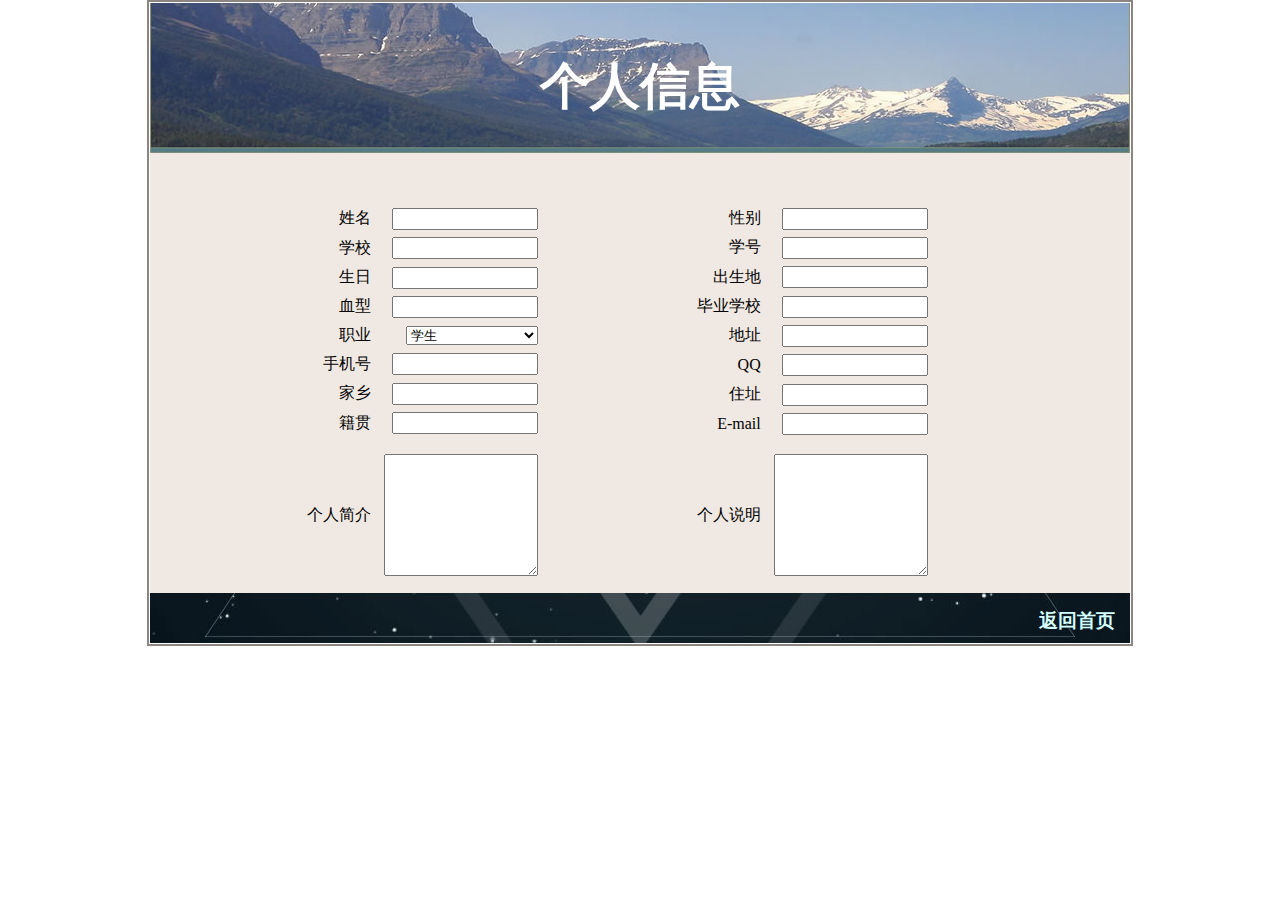
<file: zy/wy-个人信息.html>
<!DOCTYPE html PUBLIC "-//W3C//DTD XHTML 1.0 Transitional//EN" "http://www.w3.org/TR/xhtml1/DTD/xhtml1-transitional.dtd"><html xmlns="http://www.w3.org/1999/xhtml">
<head>
<meta http-equiv="Content-Type" content="text/html; charset=utf-8" />
<title>个人信息</title>		
	<link href="wy-个人信息.css" rel="stylesheet" type="text/css" />
</head>

<body>
	<div class="box">
    	<h1>个人信息</h1>
        <div class="box1">
        
        	<div class="boxLeft">
            <form>
            <table width="240" height="390">
            	<tr>
                    <td>姓名</td>
                    <td><input type="text" /></td>
                </tr>
                <tr>
                    <td>学校</td>
                    <td><input type="text" /></td>
                </tr>
                    <td>生日</td>
                    <td><input type="text" /></td>
                 </tr>
                 <tr>
                    <td>血型</td>
                    <td><input type="text" /></td>
                </tr>
                <tr>
                    <td>职业</td>
                    <td>
                        <select name="zhiye">
                           <optgroup label="学生">
                                <option value="学生" selected="selected">学生</option>
                                <option value="公务员/事业单位  ">公务员/事业单位  </option>
                                <option value="律师">律师</option>
                                <option value="飞行员">飞行员</option>
                                <option value="娱乐/表演">娱乐/表演</option>
                                <option value="其他">其他</option>
                           </optgroup>
                        </select>
                    </td>
                </tr>
                
            <tr>
                <td>手机号</td>
                <td><input type="text" /></td>
            </tr>
            <tr>
                <td>家乡</td>
                <td><input type="text" /></td>
            </tr>
            <tr>
                <td>籍贯</td>
                <td><input type="text" /></td>
            </tr>
             <tr>
                 <td>个人简介</td>
                 <td>
                 	<textarea rows="8" cols="17"></textarea>
                 </td>
                 
              </tr>
                 </table>
                 </form>
                 </div>
                 
                 <div class="boxRight">
                  <form>
         <table width="240" height="390">
            <tr>
                <td>性别</td>
                <td><input type="text" /></td>
            </tr>
            <tr>
                <td>学号</td>
                <td><input type="text" /></td>
            </tr>
                <td>出生地</td>
                <td><input type="text" /></td>
            </tr>
                 <tr>
                <td>毕业学校</td>
                <td><input type="text" /></td>
           </tr>
            <tr>
                <td>地址</td>
                <td><input type="text" /></td>
           </tr>
                
            <tr>
                <td>QQ</td>
                <td><input type="text" /></td>
           </tr>
            <tr>
                <td>住址</td>
                <td><input type="text" /></td>
           </tr>
           <tr>
                <td>E-mail</td>
                <td><input type="text" /></td>
           </tr>
            <tr>
                 <td>个人说明</td>
                 <td>
                 	<textarea rows="8" cols="17"></textarea>
                 </td>
                 
            </tr>
            </table>
                 </form>
                 </div>
             </div>
             <h3><p><a href="../index.html">返回首页</a></p></h3>
         </div>
</body>
</html>
</file>
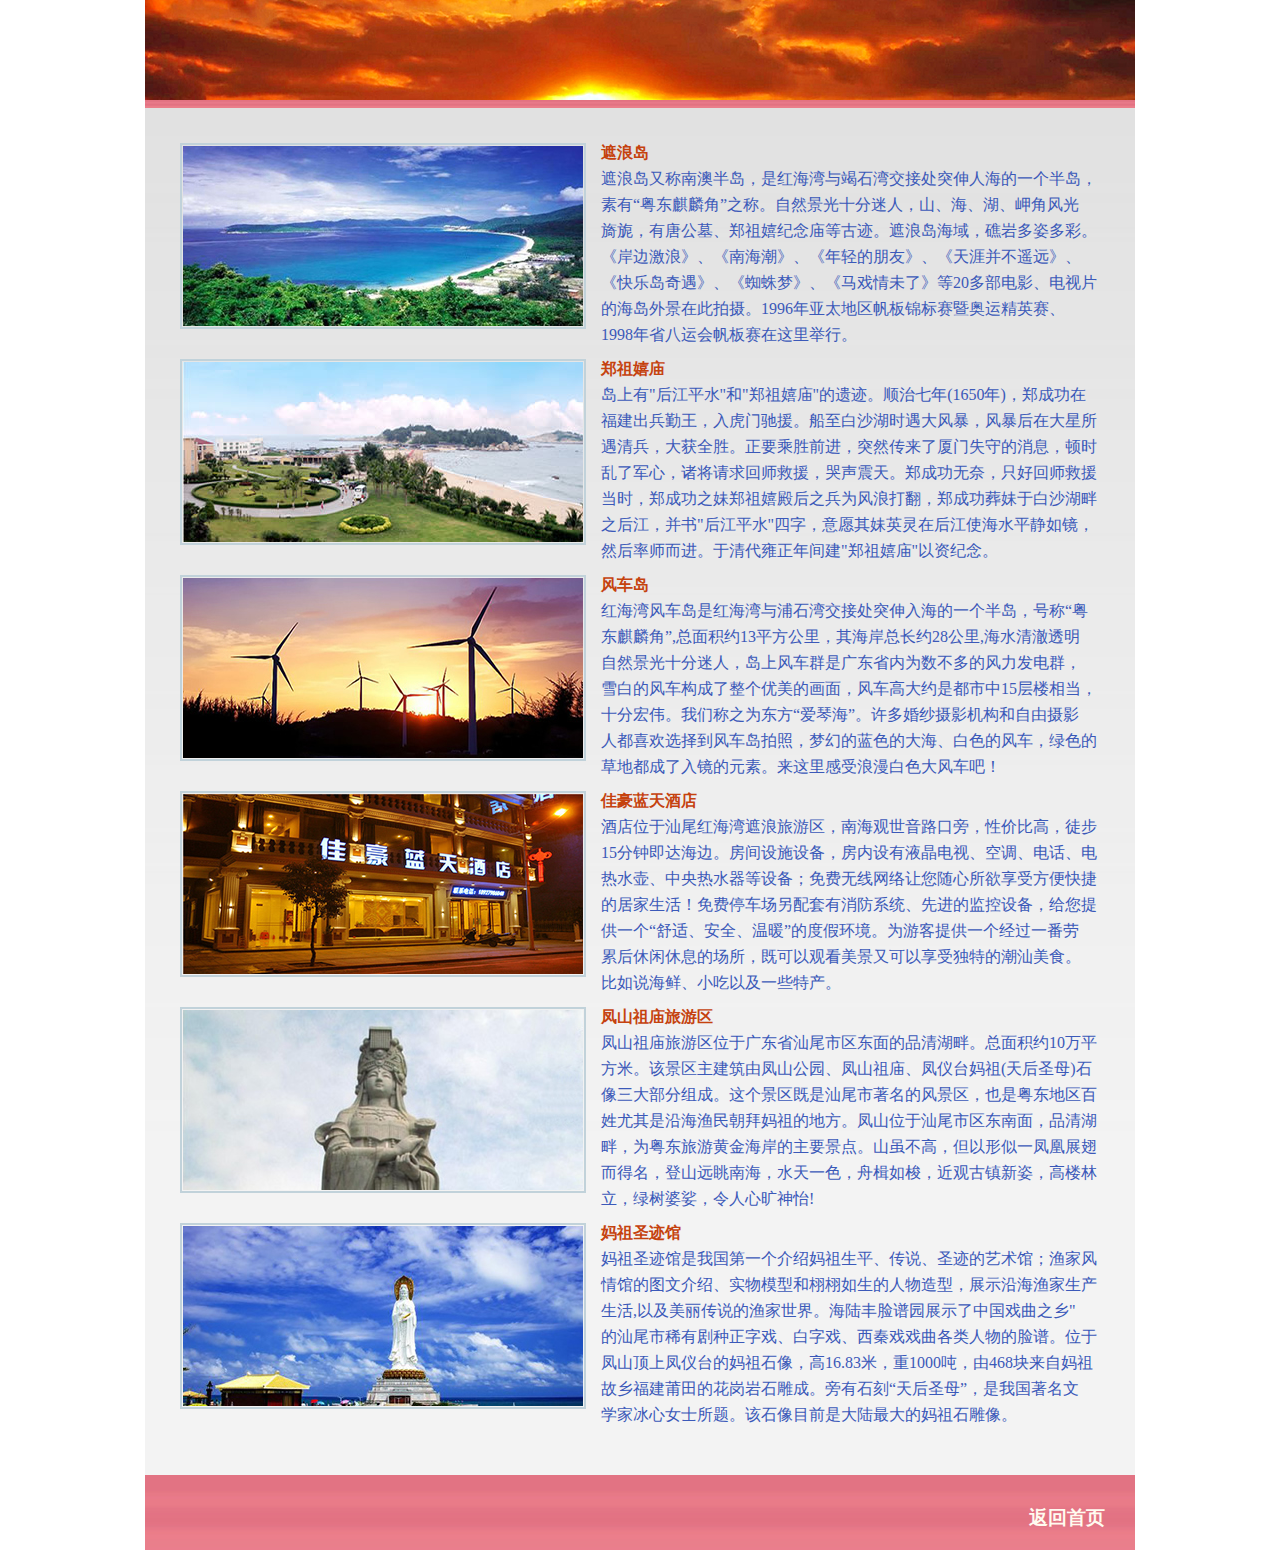
<file: zy/wy-休闲旅游.html>
<!DOCTYPE html PUBLIC "-//W3C//DTD XHTML 1.0 Transitional//EN" "http://www.w3.org/TR/xhtml1/DTD/xhtml1-transitional.dtd">
<html xmlns="http://www.w3.org/1999/xhtml">
<head>
<meta http-equiv="Content-Type" content="text/html; charset=utf-8" />
<title>休闲旅游</title>
<style type="text/css">
	*{margin:0;padding:0;List-style:none;font-family:"宋体";}
	.box{width:990px;height:1550px;margin:0 auto;}
	.box h1{width:990px;height:100px;background:url(images/img15.jpg) no-repeat;}
	.box h2{background:url(images/img15--1.jpg) repeat-x;padding-bottom:8px;}
	.box h3{width:990px;height:75px;background:url(images/img15-2.jpg) repeat-x;}
	
	.boxCenter{width:990px;height:1367px;background:url(images/img15-1.jpg) repeat-x;}
	.boxCenter dl{padding:20px;}
	.boxCenter dl a:link,.boxCenter dl a:visited{text-decoration:none;color:#C5420E;}
	.boxCenter dl a:hover{text-decoration:underline;color:#3B59B9;}
	
	.boxCenter dl dt{width:406px;height:186px;float:left;padding:15px;}
	.boxCenter dl dt img{border:2px solid #C1D2DA;padding:1px;}
	.boxCenter dl dd{width:500px;height:201px;float:left;padding-top:15px;color:#3B59B9;}
	.boxCenter dl dd span{font-weight:bold;}
	.boxCenter dl dd p{padding-top:5px;}
	
	.box h3{width:990px;height:75px;background:url(images/img15-2.jpg) repeat-x;}
	.box h3 p{text-align:right;padding:30px;}
	.box h3 p a:link,.box h3 p a:visited{text-decoration:none;color:#FFFBF0;}
	.box h3 p a:hover{text-decoration:underline;color:#FF838B;}
</style>
</head>

<body>
	<div class="box">
        <h1></h1>
        <h2></h2>
        <div class="boxCenter">
        <dl>
        <dt><a href="#"><img src="images/img15-3.jpg" /></a></dt>
        <dd><span><a href="#">遮浪岛</a></span>
            <p>遮浪岛又称南澳半岛，是红海湾与竭石湾交接处突伸人海的一个半岛，</p>
            <p>素有“粤东麒麟角”之称。自然景光十分迷人，山、海、湖、岬角风光</p>
            <p>旖旎，有唐公墓、郑祖嬉纪念庙等古迹。遮浪岛海域，礁岩多姿多彩。</p>
            <p>《岸边激浪》、《南海潮》、《年轻的朋友》、《天涯并不遥远》、</p>
            <p>《快乐岛奇遇》、《蜘蛛梦》、《马戏情未了》等20多部电影、电视片</p>
            <p>的海岛外景在此拍摄。1996年亚太地区帆板锦标赛暨奥运精英赛、</p>
            <p>1998年省八运会帆板赛在这里举行。</p>
        </dd>
        </dl>
        <dl>
        <dt><a href="#"><img src="images/img15-4.jpg" /></a></dt>
        <dd><span><a href="#">郑祖嬉庙</a></span>
            <p>岛上有"后江平水"和"郑祖嬉庙"的遗迹。顺治七年(1650年)，郑成功在</p>
            <p>福建出兵勤王，入虎门驰援。船至白沙湖时遇大风暴，风暴后在大星所</p>
            <p>遇清兵，大获全胜。正要乘胜前进，突然传来了厦门失守的消息，顿时</p>
            <p>乱了军心，诸将请求回师救援，哭声震天。郑成功无奈，只好回师救援</p>
            <p>当时，郑成功之妹郑祖嬉殿后之兵为风浪打翻，郑成功葬妹于白沙湖畔</p>
            <p>之后江，并书"后江平水"四字，意愿其妹英灵在后江使海水平静如镜，</p>
            <p>然后率师而进。于清代雍正年间建"郑祖嬉庙"以资纪念。</p>
        </dd>
        </dl>
        <dl>
        <dt><a href="#"><img src="images/img15-5.jpg" /></a></dt>
        <dd><span><a href="#">风车岛</a></span>
            <p>红海湾风车岛是红海湾与浦石湾交接处突伸入海的一个半岛，号称“粤</p>
            <p>东麒麟角”,总面积约13平方公里，其海岸总长约28公里,海水清澈透明</p>
            <p>自然景光十分迷人，岛上风车群是广东省内为数不多的风力发电群， </p>
            <p>雪白的风车构成了整个优美的画面，风车高大约是都市中15层楼相当，</p>
            <p>十分宏伟。我们称之为东方“爱琴海”。许多婚纱摄影机构和自由摄影</p>
            <p>人都喜欢选择到风车岛拍照，梦幻的蓝色的大海、白色的风车，绿色的</p>
            <p>草地都成了入镜的元素。来这里感受浪漫白色大风车吧！</p>
        </dd>
        </dl>
        <dl>
        <dt><a href="#"><img src="images/img15-6.jpg" /></a></dt>
        <dd><span><a href="#">佳豪蓝天酒店</a></span>
            <p>酒店位于汕尾红海湾遮浪旅游区，南海观世音路口旁，性价比高，徒步</p>
            <p>15分钟即达海边。房间设施设备，房内设有液晶电视、空调、电话、电</p>
            <p>热水壶、中央热水器等设备；免费无线网络让您随心所欲享受方便快捷</p>
            <p>的居家生活！免费停车场另配套有消防系统、先进的监控设备，给您提</p>
            <p>供一个“舒适、安全、温暖”的度假环境。为游客提供一个经过一番劳</p>
            <p>累后休闲休息的场所，既可以观看美景又可以享受独特的潮汕美食。</p>
            <p>比如说海鲜、小吃以及一些特产。</p>
        </dd>
        </dl>
        <dl>
        <dt><a href="#"><img src="images/img15-7.jpg" /></a></dt>
        <dd><span><a href="#">凤山祖庙旅游区</a></span>
              <p>凤山祖庙旅游区位于广东省汕尾市区东面的品清湖畔。总面积约10万平</p>
              <p>方米。该景区主建筑由凤山公园、凤山祖庙、凤仪台妈祖(天后圣母)石</p>
              <p>像三大部分组成。这个景区既是汕尾市著名的风景区，也是粤东地区百</p>
              <p>姓尤其是沿海渔民朝拜妈祖的地方。凤山位于汕尾市区东南面，品清湖</p>
              <p>畔，为粤东旅游黄金海岸的主要景点。山虽不高，但以形似一凤凰展翅</p>
              <p>而得名，登山远眺南海，水天一色，舟楫如梭，近观古镇新姿，高楼林</p>
              <p>立，绿树婆娑，令人心旷神怡!</p>
        </dd>
        </dl>
        <dl>
        <dt><a href="#"><img src="images/img15-8.jpg" /></a></dt>
        <dd><span><a href="#">妈祖圣迹馆</a></span>
              <p>妈祖圣迹馆是我国第一个介绍妈祖生平、传说、圣迹的艺术馆；渔家风</p>
              <p>情馆的图文介绍、实物模型和栩栩如生的人物造型，展示沿海渔家生产</p>
              <p>生活,以及美丽传说的渔家世界。海陆丰脸谱园展示了中国戏曲之乡"</p>
              <p>的汕尾市稀有剧种正字戏、白字戏、西秦戏戏曲各类人物的脸谱。位于</p>
              <p>凤山顶上凤仪台的妈祖石像，高16.83米，重1000吨，由468块来自妈祖</p>
              <p>故乡福建莆田的花岗岩石雕成。旁有石刻“天后圣母”，是我国著名文</p>
              <p>学家冰心女士所题。该石像目前是大陆最大的妈祖石雕像。</p>
        </dd>
        </dl>
        </div>
        <h3><p><a href="../index.html">返回首页</a></p></h3>
    </div>
    
</body>
</html>
</file>
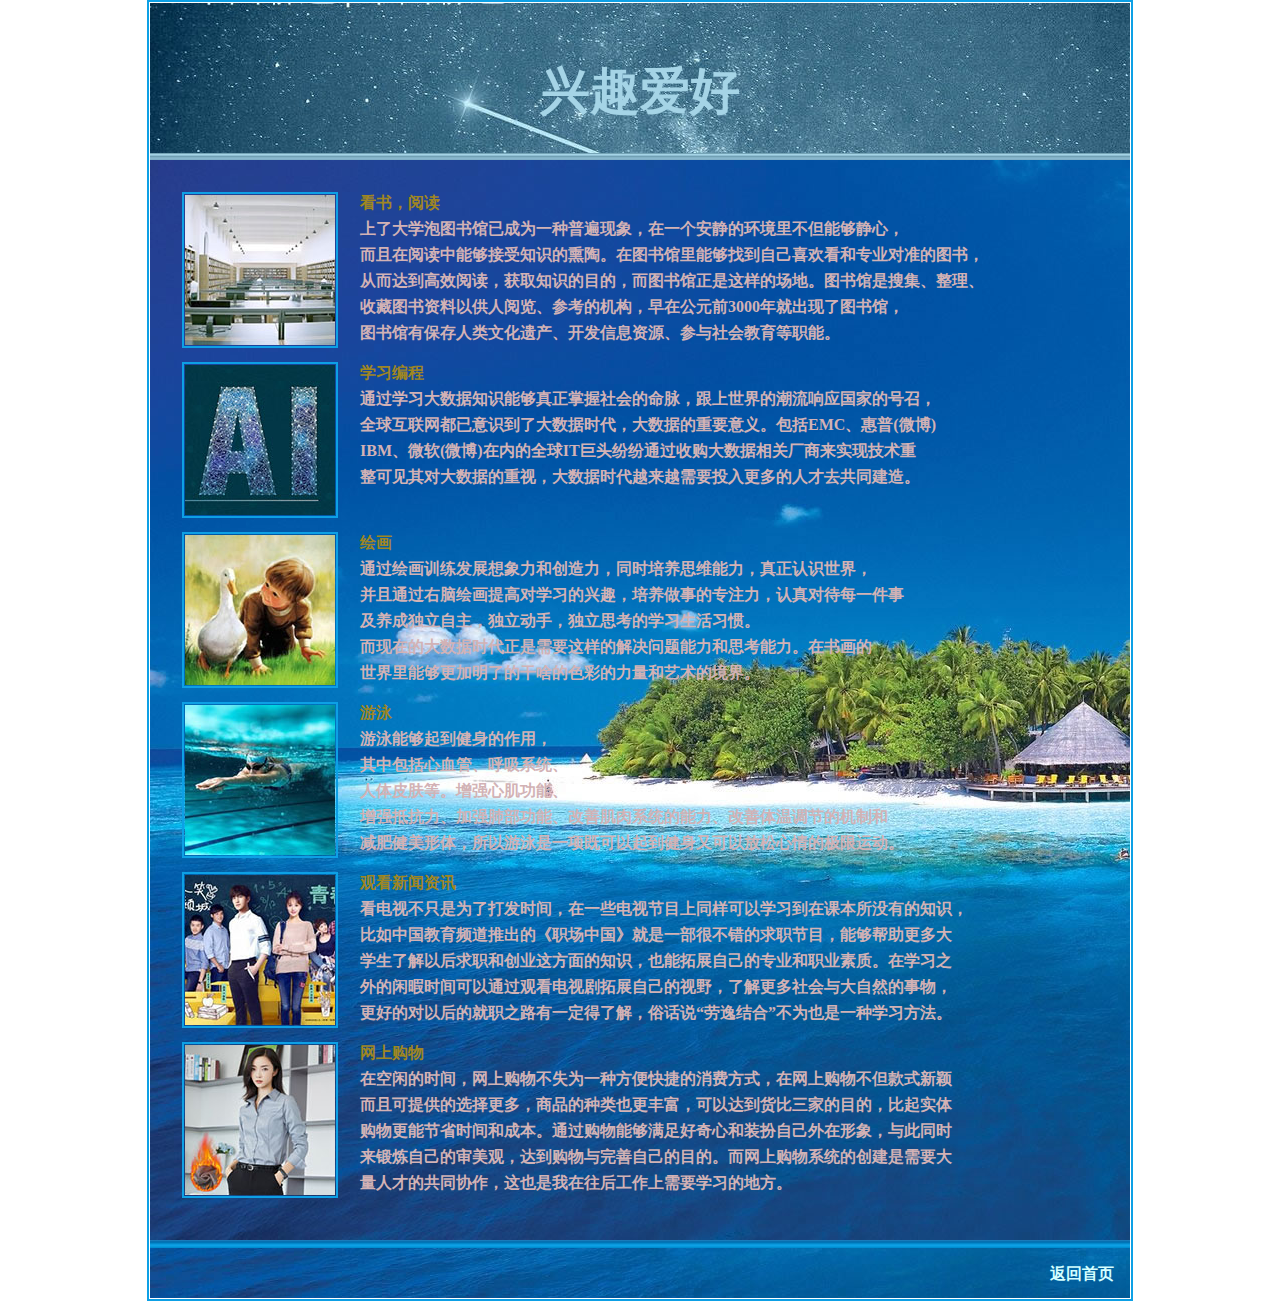
<file: zy/wy-兴趣爱好.html>
<!DOCTYPE html PUBLIC "-//W3C//DTD XHTML 1.0 Transitional//EN" "http://www.w3.org/TR/xhtml1/DTD/xhtml1-transitional.dtd">
<html xmlns="http://www.w3.org/1999/xhtml">
<head>
<meta http-equiv="Content-Type" content="text/html; charset=utf-8" />
<title>兴趣爱好</title>
<style type="text/css">
	*{margin:0;padding:0;}
	.box{width:980px;height:1295px;margin:0 auto;border:2px solid #0DA0E5;padding:1px;}
	.box h1{width:980px;height:95px;font-size:50px;color:#A5D4E6;background:url(images/img11.jpg) no-repeat;padding-top:55px;text-align:center;}	
	.box h2{background:url(images/img07-1.jpg) repeat-x;padding-bottom:7px;}
	.box h3{background:url(images/img11-2.jpg) repeat-x;padding-bottom:8px;}
	
	.box1{width:980px;height:1080px;background:url(images/img12.jpg) no-repeat;}
	.box1 dl{padding:25px;}
	.box1 dl dt{width:156px;height:156px;padding:7px;float:left;}
	.box1 dl dt img{border:2px solid #0DA0E5;padding:1px;}
	.box1 dl dd{width:690px;height:162px;padding:8px 0 0 15px;font-size:16px;color:#D2B2B5;font-weight:bold;float:left;}
	.box1 dl dd p{padding-top:5px;}
	.box1 dl dd p a:link,.boxCenter dl dd p a:visited{text-decoration:none;color:#D2B2B5;}
	.box1 dl dd p a:hover{text-decoration:underline;color:#FDD0ED;}
	
	.box1 dl dd span a:link,.boxCenter dl dd span a:visited{text-decoration:none;color:#9F8622;font-weight:bold;}
	.box1 dl dd span a:hover{text-decoration:underline;color:#D2B2B5;}
	
	.box h4{width:980px;height:50px;background:url(images/img13.jpg) no-repeat;}
	.box h4 p{text-align:right;padding:16px;}
	.box h4 p a:link,.box h3 p a:visited{text-decoration:none;color:#D4FFFF;}
	.box h4 p a:hover{text-decoration:underline;color:#88B6CE;}
</style>
</head>

<body>
	<div class="box">
    <h1>兴趣爱好</h1>
    <h2></h2>
    <div class="box1">
    <dl>
            <dt><a href="#"><img src="images/img13-1.jpg" /></a></dt>
            <dd><span><a href="#">看书，阅读</a></span>
            	<p>上了大学泡图书馆已成为一种普遍现象，在一个安静的环境里不但能够静心，</p>
                <p>而且在<a href="#">阅读</a>中能够接受知识的熏陶。在图书馆里能够找到自己喜欢看和专业对准的图书，</p>
                <p>从而达到<a href="#">高效阅读</a>，获取知识的目的，而图书馆正是这样的场地。图书馆是搜集、整理、</p>
                <p>收藏图书资料以供人阅览、参考的机构，早在公元前3000年就出现了图书馆，</p>
                <p>图书馆有保存人类文化遗产、开发信息资源、参与社会教育等职能。</p>
            </dd>
        </dl>
        <dl>
            <dt><a href="#"><img src="images/img13-2.jpg" /></a></dt>
            <dd><span><a href="#">学习编程</a></span>
                <p>通过<a href="#">学习大数据</a>知识能够真正掌握社会的命脉，跟上世界的潮流响应国家的号召，</p>
                <p>全球互联网都已意识到了大数据时代，<a href="#">大数据</a>的重要意义。包括EMC、惠普(微博)</p>
                <p>IBM、微软(微博)在内的全球IT巨头纷纷通过收购大数据相关厂商来实现技术重</p>
                <p>整可见其对大数据的重视，大数据时代越来越需要投入更多的人才去共同建造。</p>
            </dd>
        </dl>
        <dl>
          <dt><a href="#"><img src="images/img13-3.jpg" /></a></dt>
          <dd><span><a href="#">绘画</a></span>
                <p>通过<a href="#">绘画</a>训练发展想象力和创造力，同时培养思维能力，真正认识世界，</p>
                <p>并且通过右脑<a href="#">绘画</a>提高对学习的兴趣，培养做事的专注力，认真对待每一件事</p>
                <p>及养成独立自主，独立动手，独立思考的学习生活习惯。</p>
                <p>而现在的大数据时代正是需要这样的解决问题能力和思考能力。在书画的</p>
                <p>世界里能够更加明了的干啥的色彩的力量和艺术的境界。</p>
            </dd>
        </dl>
        <dl>
            <dt><a href="#"><img src="images/img13-4.jpg" /></a></dt>
            <dd><span><a href="#">游泳</a></span>
                <p><a href="#">游泳</a>能够起到健身的作用，</p>
                <p>其中包括心血管、呼吸系统、</p>
                <p>人体皮肤等。增强心肌功能、</p>
                <p>增强抵抗力、加强肺部功能、改善肌肉系统的能力、改善体温调节的机制和</p>
                <p>减肥健美形体，所以游泳是一项既可以起到健身又可以放松心情的极限运动。</p>
            </dd>
        </dl>
        <dl>
          <dt><a href="#"><img src="images/img13-5.jpg" /></a></dt>
            <dd><span><a href="#">观看新闻资讯</a></span>
                <p><a href="#">看电视</a>不只是为了打发时间，在一些<a href="#">电视节目</a>上同样可以学习到在课本所没有的知识，</p>
                <p>比如中国教育频道推出的《职场中国》就是一部很不错的求职节目，能够帮助更多大</p>
                <p>学生了解以后求职和创业这方面的知识，也能拓展自己的专业和职业素质。在学习之</p>
                <p>外的闲暇时间可以通过观看<a href="#">电视剧</a>拓展自己的视野，了解更多社会与大自然的事物，</p>
                <p>更好的对以后的就职之路有一定得了解，俗话说“劳逸结合”不为也是一种学习方法。</p>
            </dd>
        </dl>
        <dl>
          <dt><a href="#"><img src="images/img13-6.jpg" /></a></dt>
            <dd><span><a href="#">网上购物</a></span>
              <p>在空闲的时间，<a href="#">网上购物</a>不失为一种方便快捷的消费方式，在<a href="#">网上购物</a>不但款式新颖</p>
              <p>而且可提供的选择更多，商品的种类也更丰富，可以达到货比三家的目的，比起实体</p>
              <p><a href="#">购物</a>更能节省时间和成本。通过<a href="#">购物</a>能够满足好奇心和装扮自己外在形象，与此同时</p>
              <p>来锻炼自己的审美观，达到购物与完善自己的目的。而<a href="#">网上购物</a>系统的创建是需要大</p>
              <p>量人才的共同协作，这也是我在往后工作上需要学习的地方。</p>
            </dd>
        </dl>
        
    </div>
    <h3></h3>
    <h4><p><a href="../index.html">返回首页</a></p></h4>
    </div>
</body>
</html>
</file>
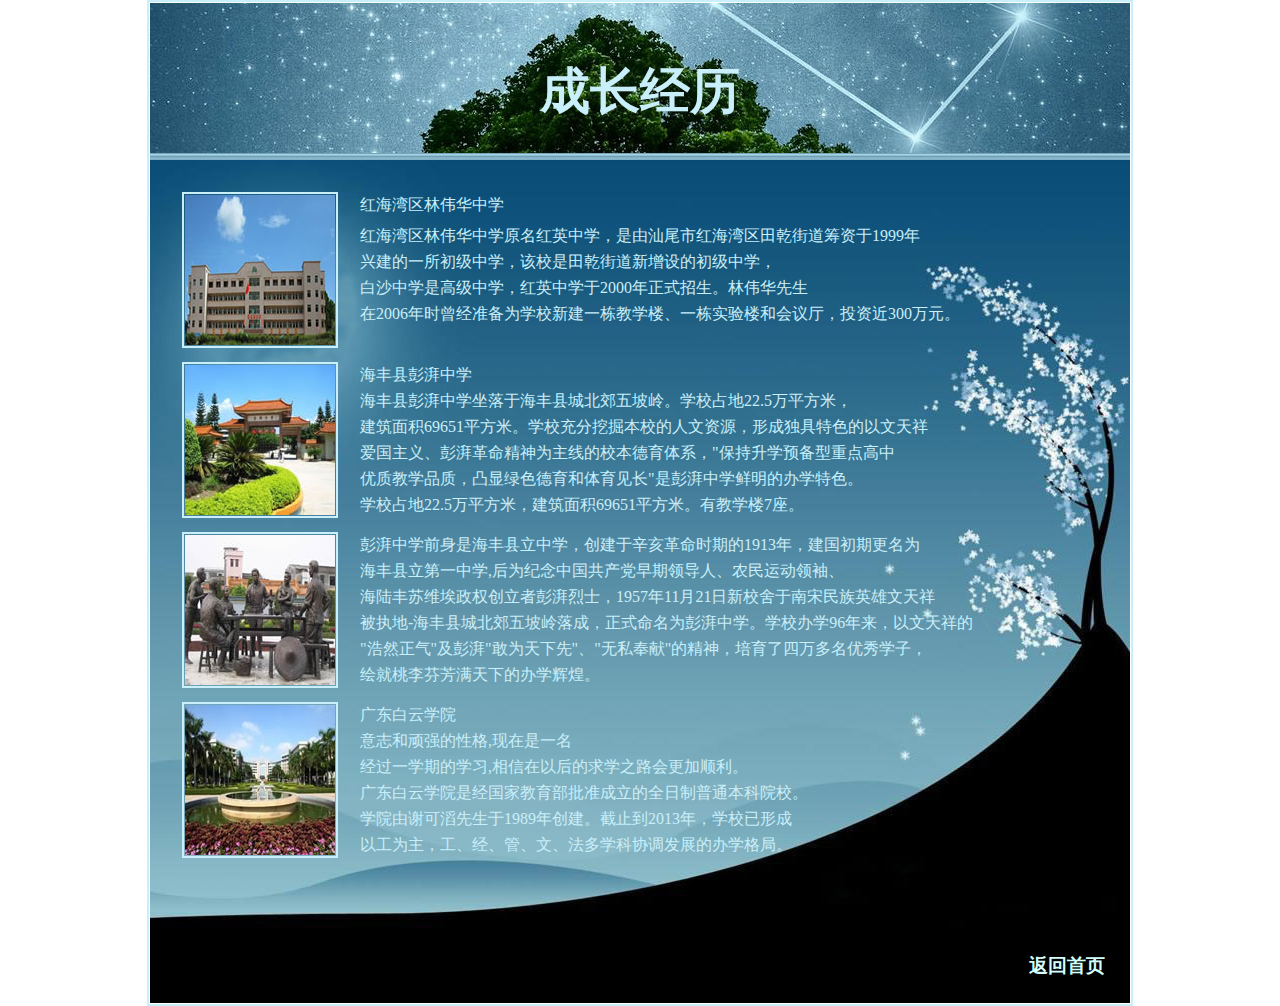
<file: zy/wy-成长经历.html>
<!DOCTYPE html PUBLIC "-//W3C//DTD XHTML 1.0 Transitional//EN" "http://www.w3.org/TR/xhtml1/DTD/xhtml1-transitional.dtd">
<html xmlns="http://www.w3.org/1999/xhtml">
<head>
<meta http-equiv="Content-Type" content="text/html; charset=utf-8" />
<title>成长经历</title>
<style type="text/css">
	*{margin:0;padding:0;List-style:none;}
	.box{width:980px;height:1000px;margin:0 auto;border:2px solid #C9EFFA;padding:1px;}
	.box h1{width:980px;height:95px;font-size:50px;color:#C9EFFA;background:url(images/img07.jpg) no-repeat;text-align:center;padding-top:55px;}
	.box h2{width:980px;height:7px;background:url(images/img07-1.jpg) repeat-x;}
	
	.boxCenter{width:980px;height:768px;background:url(images/img08.jpg) no-repeat;}
	.boxCenter dl{padding:25px;}
	.boxCenter dl dt{width:156px;height:156px;padding:7px;float:left;}
	.boxCenter dl dt img{border:2px solid #C9EFFA;padding:1px;}
	
	.boxCenter dl dd{width:690px;height:160px;padding:10px 0 0 15px;font-size:16px;color:#C9EFFA;float:left;}
	.boxCenter dl dd p{padding-bottom:5px;}
	.boxCenter dl dd p a:link,.boxCenter dl dd p a:visited{text-decoration:none;color:#C9EFFA;}
	.boxCenter dl dd p a:hover{text-decoration:underline;color:#3C6022;}
	
	.box h3{width:980px;height:75px;background-color:#000;}	
	.box h3 p{text-align:right;padding:25px;}
	.box h3 p a:link,.box h3 p a:visited{text-decoration:none;color:#D4FFFF;}
	.box h3 p a:hover{text-decoration:underline;color:#A0A0A4;}
</style>
</head>

<body>
	<div class="box">
        <h1>成长经历</h1>
        <h2></h2>
        <div class="boxCenter">
        
        <dl>
            <dt><a href="#"><img src="images/img10.jpg" /></a></dt>
            <dd>
                <p><a href="#">红海湾区林伟华中学</a></p>
                <p></p>
                <p><a href="#">红海湾区林伟华中学</a>原名红英中学，是由汕尾市红海湾区田乾街道筹资于1999年</p>
                <p>兴建的一所初级中学，该校是田乾街道新增设的初级中学，</p>
                <p>白沙中学是高级中学，红英中学于2000年正式招生。<a href="#">林伟华先生</a></p>
                <p>在2006年时曾经准备为学校新建一栋教学楼、一栋实验楼和会议厅，投资近300万元。</p>
                
            </dd>
        </dl>
        <dl>
            <dt><a href="#"><img src="images/img10-1.jpg" /></a></dt>
            <dd>
                <p><a href="#">海丰县彭湃中学</a></p>
                <p><a href="#">海丰县彭湃中学</a>坐落于海丰县城北郊五坡岭。学校占地22.5万平方米，</p>
                <p>建筑面积69651平方米。学校充分挖掘本校的人文资源，形成独具特色的以<a href="#">文天祥</a></p>
                <p>爱国主义、彭湃革命精神为主线的校本德育体系，"保持升学预备型重点高中</p>
                <p>优质教学品质，凸显绿色德育和体育见长"是<a href="#">彭湃中学</a>鲜明的办学特色。</p>
                <p>学校占地22.5万平方米，建筑面积69651平方米。有教学楼7座。</p>
            </dd>
        </dl>
        <dl>
          <dt><a href="#"><img src="images/img10-2.jpg" /></a></dt>
            <dd>
                <p><a href="#">彭湃中学</a>前身是海丰县立中学，创建于辛亥革命时期的1913年，建国初期更名为</p>
                <p>海丰县立第一中学,后为纪念中国共产党早期领导人、农民运动领袖、</p>
                <p>海陆丰苏维埃政权创立者<a href="#">彭湃烈士</a>，1957年11月21日新校舍于南宋民族英雄<a href="#">文天祥</a></p>
                <p>被执地-海丰县城北郊五坡岭落成，正式命名为<a href="#">彭湃中学</a>。学校办学96年来，以<a href="#">文天祥</a>的</p>
                <p><a href="#">"浩然正气"及彭湃"敢为天下先"</a>、<a href="#">"无私奉献"</a>的精神，培育了四万多名优秀学子，</p>
                <p>绘就桃李芬芳满天下的办学辉煌。</p>
            </dd>
        </dl>
        <dl>
            <dt><a href="#"><img src="images/img10-3.jpg" /></a></dt>
            <dd>
                <p><a href="#">广东白云学院</a></p>
                <p>意志和顽强的性格,现在是一名<a href="#"></a></p>
                <p>经过一学期的学习,相信在以后的求学之路会更加顺利。</p>
                <p><a href="#">广东白云学院</a>是经国家教育部批准成立的全日制普通本科院校。</p>
                <p>学院由<a href="#">谢可滔</a>先生于1989年创建。截止到2013年，学校已形成</p>
                <p>以工为主，工、经、管、文、法多学科协调发展的办学格局。</p>
            </dd>
        </dl>
        </div>
        <h3><p><a href="../index.html">返回首页</a></p></h3>
    </div>
</body>
</html>
</file>
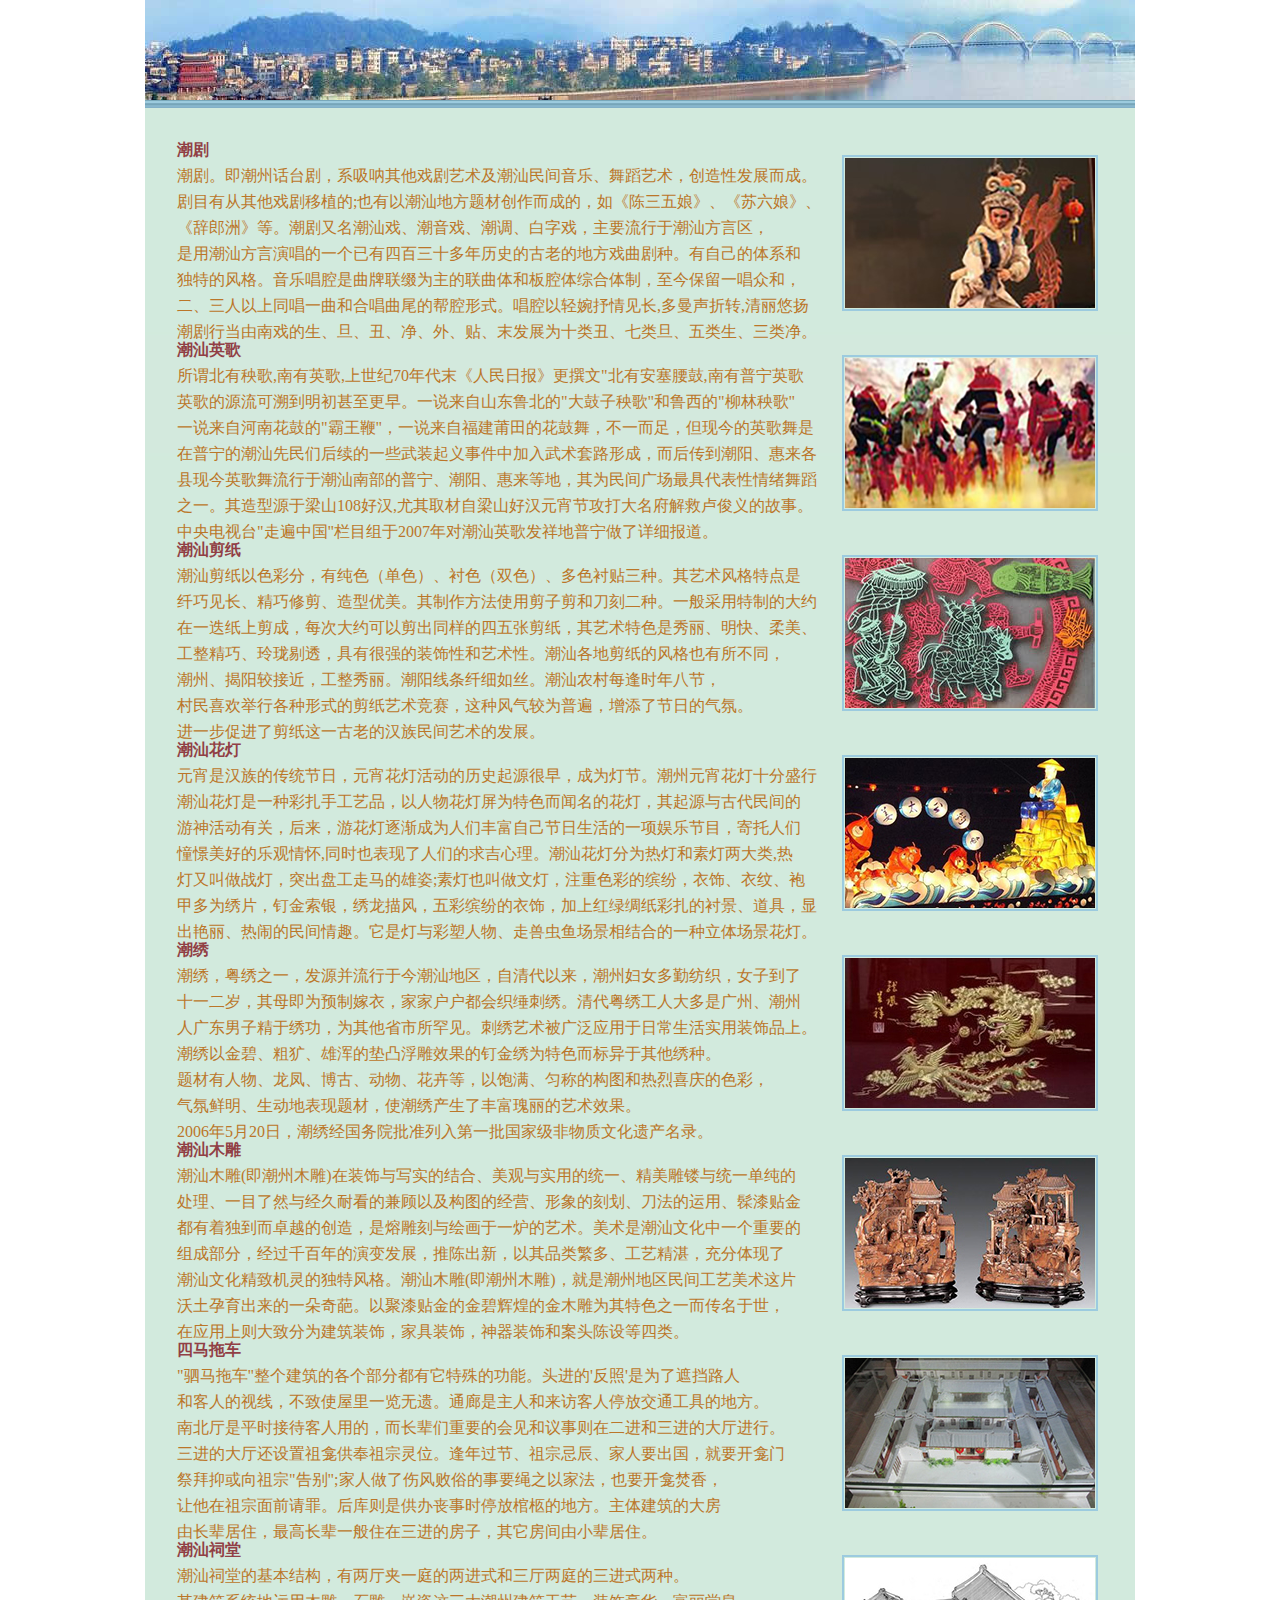
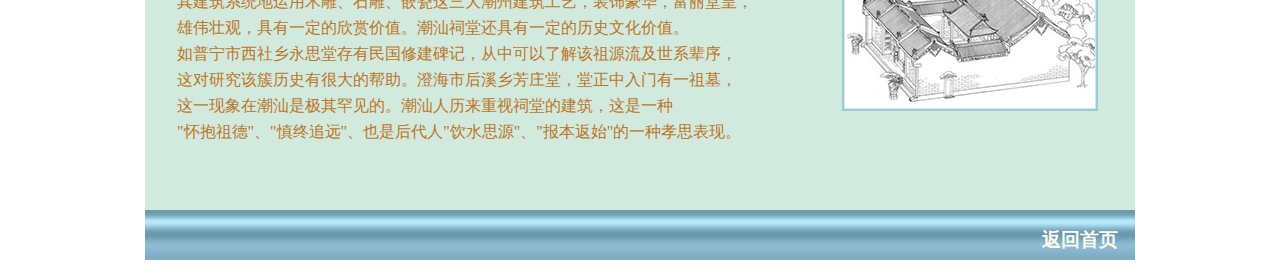
<file: zy/wy-潮汕文化.html>
<!DOCTYPE html PUBLIC "-//W3C//DTD XHTML 1.0 Transitional//EN" "http://www.w3.org/TR/xhtml1/DTD/xhtml1-transitional.dtd">
<html xmlns="http://www.w3.org/1999/xhtml">
<head>
<meta http-equiv="Content-Type" content="text/html; charset=utf-8" />
<title>潮汕文化</title>
<style type="text/css">
	*{margin:0;padding:0;List-style:none;font-family:"宋体";}
	.box{width:990px;height:1860px;margin:0 auto;}
	.box h1{width:990px;height:100px;background:url(images/img16.jpg) no-repeat;}
	.box h2{background:url(images/img16-1.jpg) repeat-x;padding-bottom:8px;}
	
	.boxCenter{width:990px;height:1702px;background:url(images/img16-2.jpg) repeat-x;}
	.boxCenter dl{padding:27px;}
	.boxCenter dl dt{width:650px;height:190px;float:left;padding:5px;font-size:16px;color:#BB7629;}
	.boxCenter dl dd{width:256px;height:160px;float:left;padding:20px 10px;}
	.boxCenter dl dd img{border:2px solid #9CCBDF;padding:1px;}
	
	.boxCenter dl dt p{padding-top:5px;}
	.boxCenter dl dt a:link,.boxCenter dl dt a:visited{text-decoration:none;color:#913F45;font-weight:bold;}
	.boxCenter dl dt a:hover{text-decoration:underline;color:#BB7629;}
	
	.box h3{width:990px;height:50px;background:url(images/img16-11.jpg) repeat-x;}
	.box h3 p{text-align:right;padding:17px;}
	.box h3 p a:link,.box h3 p a:visited{text-decoration:none;color:#FFFBF0;}
	.box h3 p a:hover{text-decoration:underline;color:#88B6CE;}
	
</style>
</head>

<body> 
	<div class="box">
    <h1></h1>
    <h2></h2>
    <div class="boxCenter">
    <dl>
    <dt><a href="#">潮剧</a>
    	<p>潮剧。即潮州话台剧，系吸呐其他戏剧艺术及潮汕民间音乐、舞蹈艺术，创造性发展而成。</p>
        <p>剧目有从其他戏剧移植的;也有以潮汕地方题材创作而成的，如《陈三五娘》、《苏六娘》、</p>
        <p>《辞郎洲》等。潮剧又名潮汕戏、潮音戏、潮调、白字戏，主要流行于潮汕方言区，</p>
        <p>是用潮汕方言演唱的一个已有四百三十多年历史的古老的地方戏曲剧种。有自己的体系和</p>
        <p>独特的风格。音乐唱腔是曲牌联缀为主的联曲体和板腔体综合体制，至今保留一唱众和，</p>
        <p>二、三人以上同唱一曲和合唱曲尾的帮腔形式。唱腔以轻婉抒情见长,多曼声折转,清丽悠扬</p>
        <p>潮剧行当由南戏的生、旦、丑、净、外、贴、末发展为十类丑、七类旦、五类生、三类净。</p>
        </dt>
    <dd><a href="#"><img src="images/img16-3.jpg" /></a></dd>
    </dl>
    <dl>
    <dt><a href="#">潮汕英歌</a>
		<p>所谓北有秧歌,南有英歌,上世纪70年代末《人民日报》更撰文"北有安塞腰鼓,南有普宁英歌</p>
        <p>英歌的源流可溯到明初甚至更早。一说来自山东鲁北的"大鼓子秧歌"和鲁西的"柳林秧歌"</p>
        <p>一说来自河南花鼓的"霸王鞭"，一说来自福建莆田的花鼓舞，不一而足，但现今的英歌舞是</p>
        <p>在普宁的潮汕先民们后续的一些武装起义事件中加入武术套路形成，而后传到潮阳、惠来各</p>
        <p>县现今英歌舞流行于潮汕南部的普宁、潮阳、惠来等地，其为民间广场最具代表性情绪舞蹈</p>
        <p>之一。其造型源于梁山108好汉,尤其取材自梁山好汉元宵节攻打大名府解救卢俊义的故事。</p>
        <p>中央电视台"走遍中国"栏目组于2007年对潮汕英歌发祥地普宁做了详细报道。</p>
    </dt>
    <dd><a href="#"><img src="images/img16-4.jpg" /></a></dd>
    </dl>
    <dl>
    <dt><a href="#">潮汕剪纸</a>
    	<p>潮汕剪纸以色彩分，有纯色（单色）、衬色（双色）、多色衬贴三种。其艺术风格特点是</p>
        <p>纤巧见长、精巧修剪、造型优美。其制作方法使用剪子剪和刀刻二种。一般采用特制的大约</p>
        <p>在一迭纸上剪成，每次大约可以剪出同样的四五张剪纸，其艺术特色是秀丽、明快、柔美、</p>
        <p>工整精巧、玲珑剔透，具有很强的装饰性和艺术性。潮汕各地剪纸的风格也有所不同，</p>
        <p>潮州、揭阳较接近，工整秀丽。潮阳线条纤细如丝。潮汕农村每逢时年八节，</p>
        <p>村民喜欢举行各种形式的剪纸艺术竞赛，这种风气较为普遍，增添了节日的气氛。</p>
        <p>进一步促进了剪纸这一古老的汉族民间艺术的发展。</p>
    </dt>
    <dd><a href="#"><img src="images/img16-5.jpg" /></a></dd>
    </dl>
    <dl>
    <dt><a href="#">潮汕花灯</a>
    	<p>元宵是汉族的传统节日，元宵花灯活动的历史起源很早，成为灯节。潮州元宵花灯十分盛行</p>
        <p>潮汕花灯是一种彩扎手工艺品，以人物花灯屏为特色而闻名的花灯，其起源与古代民间的</p>
        <p>游神活动有关，后来，游花灯逐渐成为人们丰富自己节日生活的一项娱乐节目，寄托人们</p>
        <p>憧憬美好的乐观情怀,同时也表现了人们的求吉心理。潮汕花灯分为热灯和素灯两大类,热</p>
        <p>灯又叫做战灯，突出盘工走马的雄姿;素灯也叫做文灯，注重色彩的缤纷，衣饰、衣纹、袍</p>
        <p>甲多为绣片，钉金索银，绣龙描风，五彩缤纷的衣饰，加上红绿绸纸彩扎的衬景、道具，显</p>
        <p>出艳丽、热闹的民间情趣。它是灯与彩塑人物、走兽虫鱼场景相结合的一种立体场景花灯。</p>
    </dt>
    <dd><a href="#"><img src="images/img16-6.jpg" /></a></dd>
    </dl>
    <dl>
    <dt><a href="#">潮绣</a>
    	<p>潮绣，粤绣之一，发源并流行于今潮汕地区，自清代以来，潮州妇女多勤纺织，女子到了</p>
        <p>十一二岁，其母即为预制嫁衣，家家户户都会织缍刺绣。清代粤绣工人大多是广州、潮州</p>
        <p>人广东男子精于绣功，为其他省市所罕见。刺绣艺术被广泛应用于日常生活实用装饰品上。</p>
        <p>潮绣以金碧、粗犷、雄浑的垫凸浮雕效果的钉金绣为特色而标异于其他绣种。</p>
        <p>题材有人物、龙凤、博古、动物、花卉等，以饱满、匀称的构图和热烈喜庆的色彩，</p>
        <p>气氛鲜明、生动地表现题材，使潮绣产生了丰富瑰丽的艺术效果。
        <p>2006年5月20日，潮绣经国务院批准列入第一批国家级非物质文化遗产名录。</p>
    </dt>
    <dd><a href="#"><img src="images/img16-7.jpg" /></a></dd>
    </dl>
    <dl>
    <dt><a href="#">潮汕木雕</a>
    	<p>潮汕木雕(即潮州木雕)在装饰与写实的结合、美观与实用的统一、精美雕镂与统一单纯的</p>
        <p>处理、一目了然与经久耐看的兼顾以及构图的经营、形象的刻划、刀法的运用、髹漆贴金</p>
        <p>都有着独到而卓越的创造，是熔雕刻与绘画于一炉的艺术。美术是潮汕文化中一个重要的</p>
        <p>组成部分，经过千百年的演变发展，推陈出新，以其品类繁多、工艺精湛，充分体现了</p>
        <p>潮汕文化精致机灵的独特风格。潮汕木雕(即潮州木雕)，就是潮州地区民间工艺美术这片</p>
        <p>沃土孕育出来的一朵奇葩。以聚漆贴金的金碧辉煌的金木雕为其特色之一而传名于世，</p>
        <p>在应用上则大致分为建筑装饰，家具装饰，神器装饰和案头陈设等四类。</p>
    </dt>
    <dd><a href="#"><img src="images/img16-8.jpg" /></a></dd>
    </dl>
    <dl>
    <dt><a href="#">四马拖车</a>
    	<p>"驷马拖车"整个建筑的各个部分都有它特殊的功能。头进的'反照'是为了遮挡路人</p>
        <p>和客人的视线，不致使屋里一览无遗。通廊是主人和来访客人停放交通工具的地方。</p>
        <p>南北厅是平时接待客人用的，而长辈们重要的会见和议事则在二进和三进的大厅进行。</p>
        <p>三进的大厅还设置祖龛供奉祖宗灵位。逢年过节、祖宗忌辰、家人要出国，就要开龛门</p>
        <p>祭拜抑或向祖宗"告别";家人做了伤风败俗的事要绳之以家法，也要开龛焚香，</p>
        <p>让他在祖宗面前请罪。后库则是供办丧事时停放棺柩的地方。主体建筑的大房</p>
        <p>由长辈居住，最高长辈一般住在三进的房子，其它房间由小辈居住。</p>
    </dt>
    <dd><a href="#"><img src="images/img16-9.jpg" /></a></dd>
    </dl>
    <dl>
    <dt><a href="#">潮汕祠堂</a>
    	<p>潮汕祠堂的基本结构，有两厅夹一庭的两进式和三厅两庭的三进式两种。</p>
        <p>其建筑系统地运用木雕、石雕、嵌瓷这三大潮州建筑工艺，装饰豪华，富丽堂皇，</p>
        <p>雄伟壮观，具有一定的欣赏价值。潮汕祠堂还具有一定的历史文化价值。</p>
        <p>如普宁市西社乡永思堂存有民国修建碑记，从中可以了解该祖源流及世系辈序，</p>
        <p>这对研究该簇历史有很大的帮助。澄海市后溪乡芳庄堂，堂正中入门有一祖墓，</p>
        <p>这一现象在潮汕是极其罕见的。潮汕人历来重视祠堂的建筑，这是一种</p>
        <p>"怀抱祖德"、"慎终追远"、也是后代人"饮水思源"、"报本返始"的一种孝思表现。</p>
    </dt>
    <dd><a href="#"><img src="images/img16-10.jpg" /></a></dd>
    </dl>
    </div>
    <h3><p><a href="../index.html">返回首页</a></p></h3>
	</div>
</body>
</html>
</file>
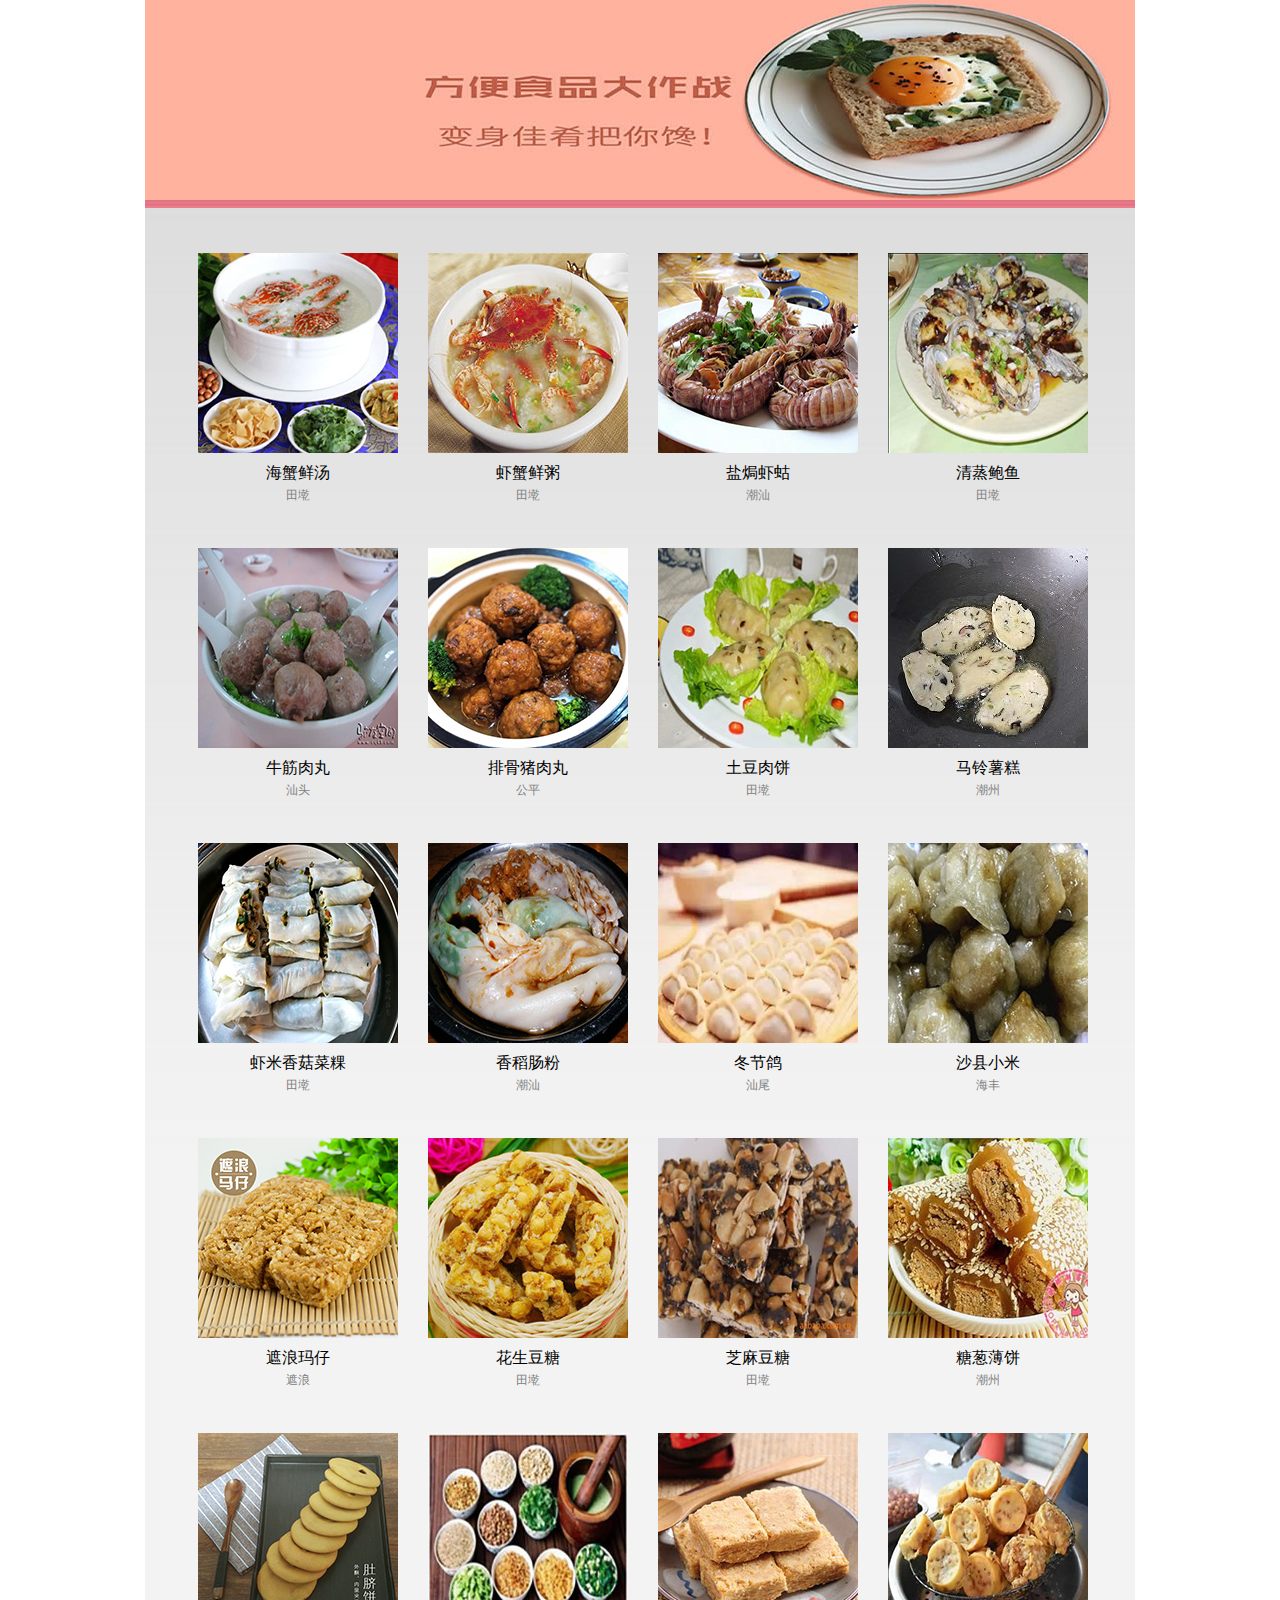
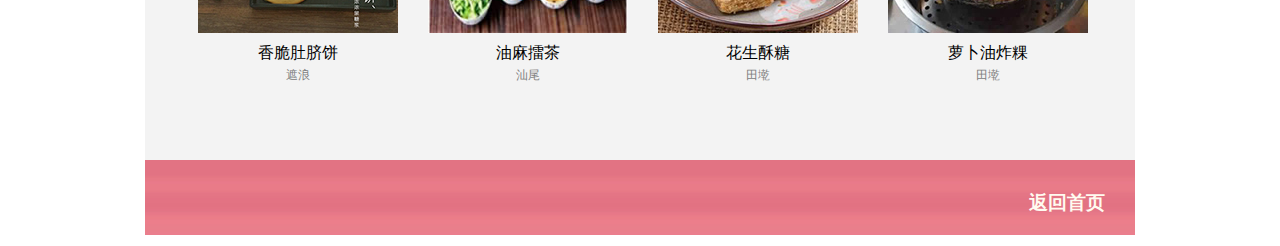
<file: zy/wy-潮汕美食.html>
<!DOCTYPE html PUBLIC "-//W3C//DTD XHTML 1.0 Transitional//EN" "http://www.w3.org/TR/xhtml1/DTD/xhtml1-transitional.dtd">
<html xmlns="http://www.w3.org/1999/xhtml">
<head>
<meta http-equiv="Content-Type" content="text/html; charset=utf-8" />
<title>潮汕美食</title>
<style type="text/css">
	*{margin:0;padding:0;List-style:none;font-family:"宋体";border:0;}
	.box{width:990px;height:1835px;margin:0 auto;}
	.box h1{width:990px;height:200px;background:url(images/img14.jpg) no-repeat;}
	.box h2{background:url(images/img14--1.jpg) repeat-x;padding-bottom:8px;}
	
	.box ul{width:952px;height:1522px;padding:30px 0 0 38px;background:url(images/img14--3.jpg) repeat-x;}
	.box ul li{width:200px;height:265px;padding:15px;font-weight:800px;text-align:center;float:left;}
	.box ul li img{width:200px;height:200px;padding-bottom:10px;}
	.box ul li a:link,.box ul li a:visited{text-decoration:none;color:black;}
	.box ul li a:hover{text-decoration:none;color:#FF838B;}
	
	.box ul li p{font-size:12px;padding-top:3px;}
	.box ul li p a:link,.box ul li p a:visited{text-decoration:none;color:gray;}
	.box ul li p a:hover{text-decoration:none;color:#FF838B;}
	
	.box h3{width:990px;height:75px;background:url(images/img14--2.jpg) repeat-x;}
	.box h3 p{text-align:right;padding:30px;}
	.box h3 p a:link,.box h3 p a:visited{text-decoration:none;color:#FFFBF0;}
	.box h3 p a:hover{text-decoration:underline;color:#FF838B;}
</style>
</head>

<body>
	<div class="box">
    <h1></h1>
    <h2></h2>
    <ul>
    	<li><a href="#"><img src="images/img14-1.jpg" />海蟹鲜汤</a><p><a href="#">田墘</a></p></li>
        <li><a href="#"><img src="images/img14-2.jpg" />虾蟹鲜粥</a><p><a href="#">田墘</a></p></li>
    	<li><a href="#"><img src="images/img14-3.jpg" />盐焗虾蛄</a><p><a href="#">潮汕</a></p></li>
        <li><a href="#"><img src="images/img14-4.jpg" />清蒸鲍鱼</a><p><a href="#">田墘</a></p></li>
        <li><a href="#"><img src="images/img14-5.jpg" />牛筋肉丸</a><p><a href="#">汕头</a></p></li>
        <li><a href="#"><img src="images/img14-6.jpg" />排骨猪肉丸</a><p><a href="#">公平</a></p></li>
        <li><a href="#"><img src="images/img14-7.jpg" />土豆肉饼</a><p><a href="#">田墘</a></p></li>
    	<li><a href="#"><img src="images/img14-8.jpg" />马铃薯糕</a><p><a href="#">潮州</a></p></li>
        <li><a href="#"><img src="images/img14-9.jpg" />虾米香菇菜粿</a><p><a href="#">田墘</a></p></li>
        <li><a href="#"><img src="images/img14-10.jpg" />香稻肠粉</a><p><a href="#">潮汕</a></p></li>
        <li><a href="#"><img src="images/img14-11.jpg" />冬节鸽</a><p><a href="#">汕尾</a></p></li>
        <li><a href="#"><img src="images/img14-12.jpg" />沙县小米</a><p><a href="#">海丰</a></p></li>
    	<li><a href="#"><img src="images/img14-13.jpg" />遮浪玛仔</a><p><a href="#">遮浪</a></p></li>
        <li><a href="#"><img src="images/img14-14.jpg" />花生豆糖</a><p><a href="#">田墘</a></p></li>
        <li><a href="#"><img src="images/img14-15.jpg" />芝麻豆糖</a><p><a href="#">田墘</a></p></li>
        <li><a href="#"><img src="images/img14-16.jpg" />糖葱薄饼</a><p><a href="#">潮州</a></p></li>
        <li><a href="#"><img src="images/img14-17.jpg" />香脆肚脐饼</a><p><a href="#">遮浪</a></p></li>
    	<li><a href="#"><img src="images/img14-18.jpg" />油麻擂茶</a><p><a href="#">汕尾</a></p></li>
        <li><a href="#"><img src="images/img14-19.jpg" />花生酥糖</a><p><a href="#">田墘</a></p></li>
        <li><a href="#"><img src="images/img14-20.jpg" />萝卜油炸粿</a><p><a href="#">田墘</a></p></li>
    </ul>
    <h3><p><a href="../index.html">返回首页</a></p></h3>
    </div>
    </div>
</body>
</html>
</file>
<file: zy/wy-个人信息.css>
@charset "utf-8";
/*CSS*/
*{margin:0;padding:0;List-style:none;}
	.box{width:980px;height:640px;margin:0 auto;border:2px solid #8B8682;padding:1px;}
	.box h1{width:980px;height:100px;font-size:50px;color:#FFF;background:url(images/img03.jpg) no-repeat;padding-top:50px;text-align:center;}	
	
	.box1{width:980px;height:440px;background-color:#F0E9E3;}
	.boxLeft{width:240px;height:390px;float:left;padding:50px 0 0 150px;}
	.boxLeft table tr td{text-align:right;}
	.boxLeft table tr td input{width:142px;height:18px}
	
	
	.boxRight{width:240px;height:390px;float:left;padding:50px 0 0 150px;}
	.boxRight table tr td{text-align:right;}
	.boxRight table tr td input{width:142px;height:18px;}
	
	.box h3{width:980px;height:50px;background:url(images/img06.jpg) no-repeat;}
	.box h3 p{text-align:right;padding:15px;}
	.box h3 p a:link,.box h3 p a:visited{text-decoration:none;color:#D4FFFF;}
	.box h3 p a:hover{text-decoration:underline;color:#A0A0A4;}
</file>
